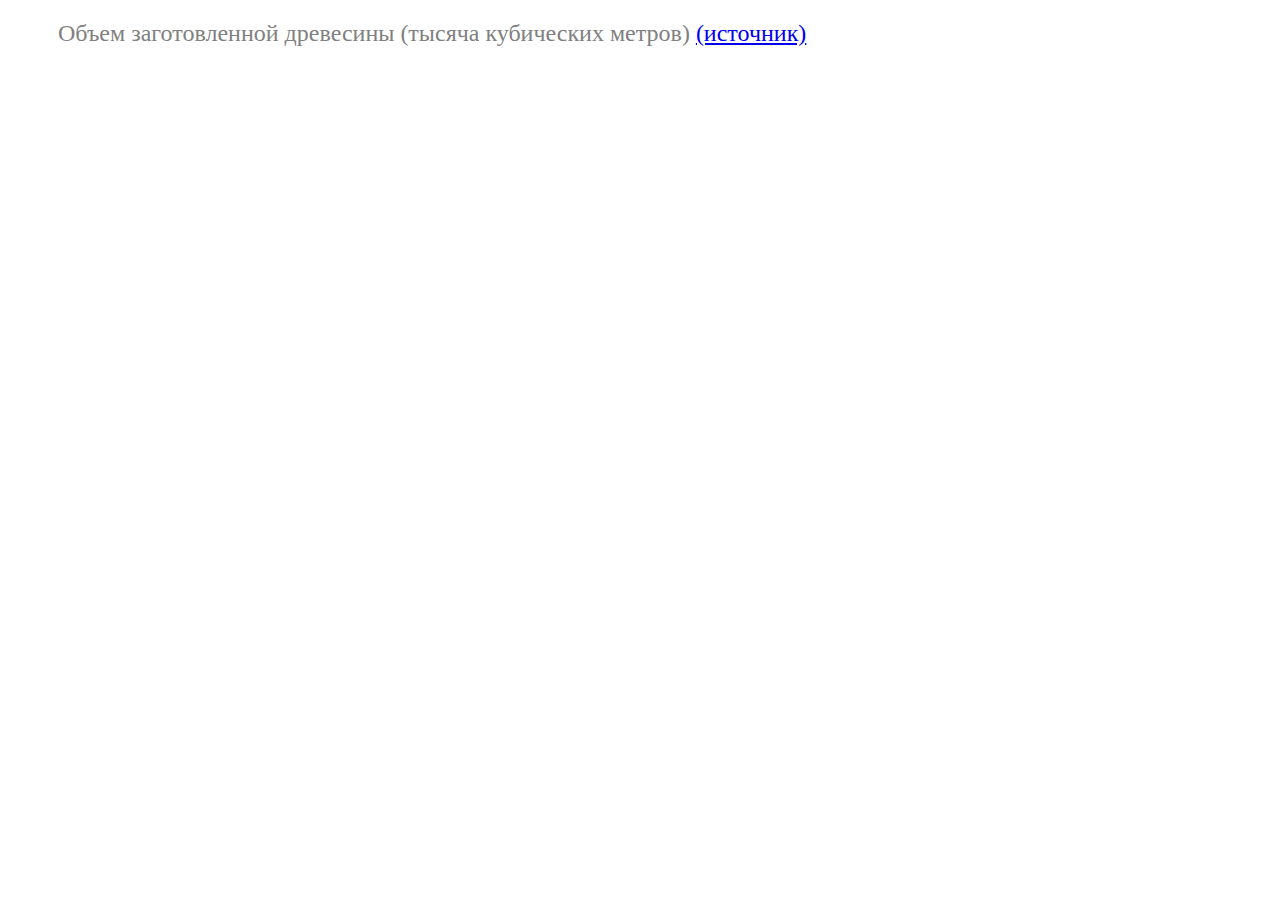
<file: 7705598840-woodvolume_map.html>
<!DOCTYPE html>
<html xmlns="http://www.w3.org/1999/xhtml">
<head>
    <title>Hackatone 09 June 19</title>
    <meta http-equiv="Content-Type" content="text/html; charset=utf-8" />
    <script src="https://api-maps.yandex.ru/2.1/?apikey=c3422ecc-7947-4781-9bed-eb469d67021a&lang=ru_RU" type="text/javascript">
    </script>
    <script type="text/javascript" src="http://yandex.st/jquery/1.8.2/jquery.min.js"></script>
    <script type="text/javascript" src="http://kashey.ru/maps/regions.js?1"></script>
    <script type="text/javascript">
        $(function() {
            load_heat_map("7705598840-woodvolume_map.json");
       });
    </script>
    <script type="text/javascript" src="get_color.js"></script>
    <script type="text/javascript" src="index.js"></script>
    <link rel="stylesheet" type="text/css" href="index.css">
</head>
<body>
    <h2>
        Объем заготовленной древесины (тысяча кубических метров) 
        <a href="https://data.gov.ru/opendata/7705598840-woodvolume">(источник)</a>
    </h2>
    <table width=100% height=800>
    <tr valign=top>
        <td width="280">
            <div class="regionList"></div>
        </td>
        <td>
            <div id="map" style="height: 100%; width: 100%; position: relative;"></div>
        </td>
    </tr>
</table>
</body>
</html>
</file>
<file: index.css>
h2{
    color: grey;
    font-weight: normal;
    padding-left: 50px;
}

div.regionList {
  overflow: scroll;
}

div.regionList ul li {
  list-style-type: none;
  padding: 10px;
  border-bottom: 1px solid #dddddd;
}
</file>
